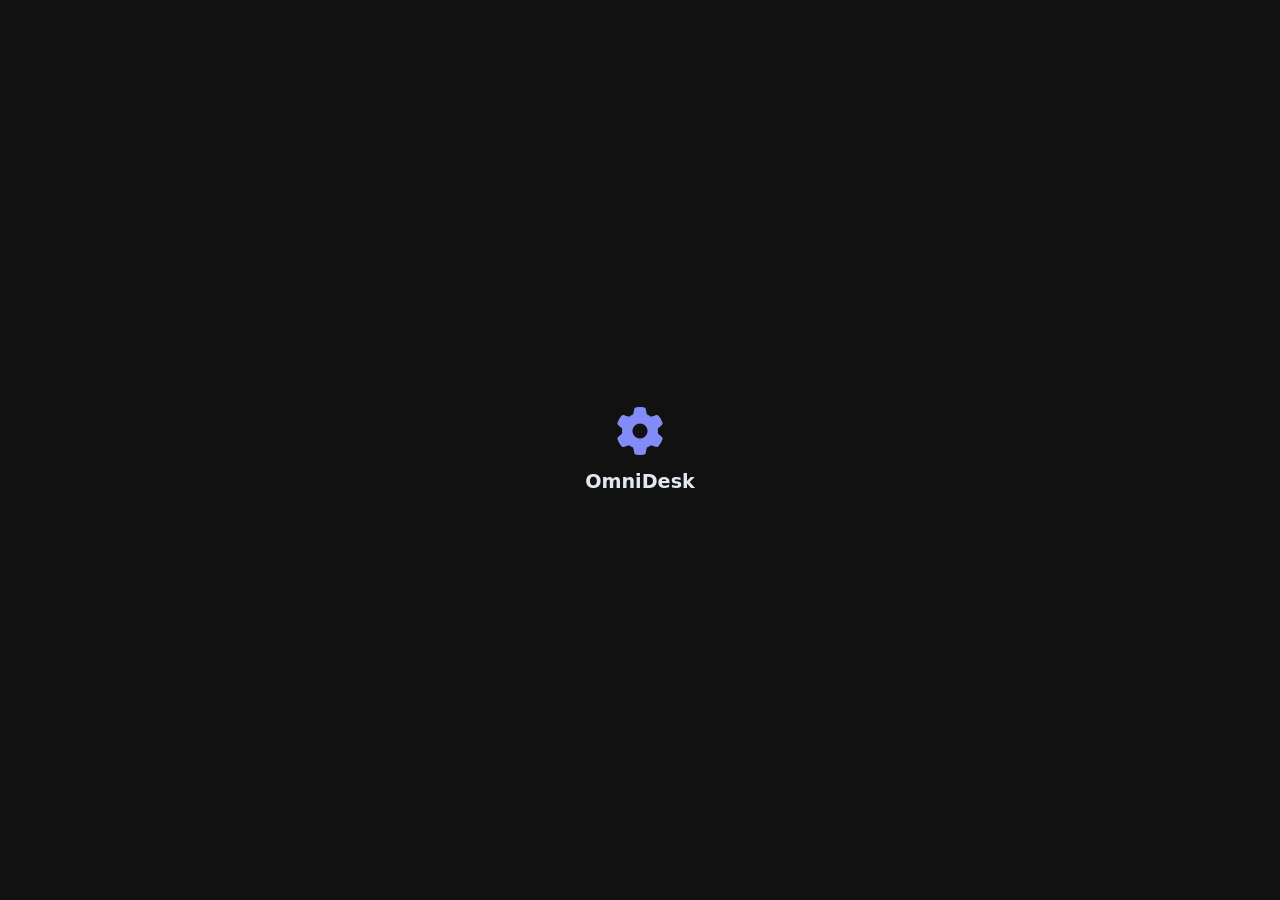
<file: projects.html>
<!DOCTYPE html>
<html lang="en">
<head>
    <meta charset="UTF-8">
    <meta name="viewport" content="width=device-width, initial-scale=1.0">
    <title>Projects | OmniDesk</title>
    <link rel="stylesheet" href="https://cdnjs.cloudflare.com/ajax/libs/font-awesome/6.4.0/css/all.min.css">
    <link rel="stylesheet" href="css/main.css">
    <link rel="stylesheet" href="css/responsive.css">
</head>
<body>
    <div id="app-layout"></div>
    <script src="js/app.js"></script>
    <script src="js/projects.js"></script>
    <script>
        function getPageContent() {
            return `
                <div class="flex-between mb-2">
                    <h2>Projects</h2>
                    <button class="btn btn-primary" onclick="openProjModal()"><i class="fas fa-plus"></i> New Project</button>
                </div>
                <div class="card mb-2">
                    <h3>Project Timelines</h3>
                    <div id="gantt-chart" class="gantt-container mt-1"></div>
                </div>
                <div id="projects-list" class="dashboard-grid"></div>

                <div id="proj-modal" class="modal hidden">
                    <div class="modal-content">
                        <h3>Project Details</h3>
                        <input type="hidden" id="p-id">
                        <input type="text" id="p-name" placeholder="Project Name" class="input-full mb-1">
                        <input type="number" id="p-budget" placeholder="Budget (₹)" class="input-full mb-1">
                        <div class="flex-row mb-1">
                            <input type="date" id="p-start" class="input-full">
                            <input type="date" id="p-end" class="input-full">
                        </div>
                        <select id="p-status" class="input-full mb-1"><option value="active">Active</option><option value="completed">Completed</option></select>
                        <button class="btn btn-primary" onclick="saveProject()">Save</button>
                        <button class="btn" onclick="closeModal('proj-modal')">Cancel</button>
                    </div>
                </div>
            `;
        }
    </script>
</body>
</html>
</file>
<file: css/main.css>
/* BASE & THEMES */
:root {
  --font: system-ui, -apple-system, sans-serif;
  --radius: 8px;
  --transition: 0.3s ease;
}

/* Palette A - Midnight Focus */
body.palette-a.theme-light {
  --bg: #f8fafc;
  --surface: #ffffff;
  --primary: #6366f1;
  --secondary: #10b981;
  --text: #1e293b;
  --border: #e2e8f0;
}
body.palette-a.theme-dark {
  --bg: #0f172a;
  --surface: #1e293b;
  --primary: #818cf8;
  --secondary: #34d399;
  --text: #e2e8f0;
  --border: #334155;
}

/* Palette B - Warm Productivity */
body.palette-b.theme-light {
  --bg: #fffbeb;
  --surface: #ffffff;
  --primary: #d97706;
  --secondary: #059669;
  --text: #451a03;
  --border: #fde68a;
}
body.palette-b.theme-dark {
  --bg: #1c1917;
  --surface: #292524;
  --primary: #fbbf24;
  --secondary: #34d399;
  --text: #fde68a;
  --border: #44403c;
}

* {
  box-sizing: border-box;
  margin: 0;
  padding: 0;
}
body {
  background: var(--bg);
  color: var(--text);
  font-family: var(--font);
  transition:
    background var(--transition),
    color var(--transition);
}
a {
  color: var(--primary);
  text-decoration: none;
}

/* LAYOUT */
#app-container {
  display: flex;
  height: 100vh;
  overflow: hidden;
}
.sidebar {
  width: 250px;
  background: var(--surface);
  border-right: 1px solid var(--border);
  display: flex;
  flex-direction: column;
  padding: 20px 0;
  transition: var(--transition);
  z-index: 100;
}
.sidebar-logo {
  text-align: center;
  font-size: 1.5rem;
  font-weight: bold;
  margin-bottom: 30px;
  color: var(--primary);
}
.nav-link {
  padding: 15px 20px;
  display: block;
  color: var(--text);
  transition: var(--transition);
}
.nav-link:hover,
.nav-link.active {
  background: var(--bg);
  border-left: 4px solid var(--primary);
}
.nav-link i {
  width: 25px;
}
.main-content {
  flex: 1;
  display: flex;
  flex-direction: column;
  overflow-y: auto;
}
.topbar {
  background: var(--surface);
  padding: 15px 30px;
  display: flex;
  justify-content: flex-end;
  align-items: center;
  border-bottom: 1px solid var(--border);
  gap: 15px;
}

/* UTILS */
.card {
  background: var(--surface);
  padding: 20px;
  border-radius: var(--radius);
  border: 1px solid var(--border);
  box-shadow: 0 4px 6px -1px rgba(0, 0, 0, 0.1);
}
.dashboard-grid {
  display: grid;
  grid-template-columns: repeat(auto-fit, minmax(280px, 1fr));
  gap: 20px;
}
.flex-row {
  display: flex;
  gap: 10px;
  align-items: center;
}
.flex-col {
  display: flex;
  flex-direction: column;
  gap: 10px;
}
.flex-between {
  display: flex;
  justify-content: space-between;
  align-items: center;
}
.flex-center {
  display: flex;
  justify-content: center;
  align-items: center;
}
.align-start {
  align-items: flex-start;
}
.mt-05 {
  margin-top: 5px;
}
.mt-1 {
  margin-top: 10px;
}
.mt-2 {
  margin-top: 20px;
}
.mb-1 {
  margin-bottom: 10px;
}
.mb-2 {
  margin-bottom: 20px;
}
.text-center {
  text-align: center;
}
.text-right {
  text-align: right;
}
.hidden {
  display: none !important;
}

/* BUTTONS & INPUTS */
.btn {
  background: var(--bg);
  color: var(--text);
  border: 1px solid var(--border);
  padding: 8px 16px;
  border-radius: var(--radius);
  cursor: pointer;
  transition: var(--transition);
  min-height: 44px;
  font-weight: 500;
}
.btn:hover {
  filter: brightness(0.9);
}
.btn-primary {
  background: var(--primary);
  color: #fff;
  border: none;
}
.btn-primary:hover {
  filter: brightness(1.1);
}
.btn-tab {
  border-bottom-left-radius: 0;
  border-bottom-right-radius: 0;
  border-bottom: none;
}
.btn-tab.active {
  background: var(--primary);
  color: #fff;
}
.input-full {
  width: 100%;
  padding: 10px;
  border: 1px solid var(--border);
  border-radius: var(--radius);
  background: var(--bg);
  color: var(--text);
}

/* CUSTOM CURSORS */
body.cursors-enabled .complete-task {
  cursor:
    url('data:image/svg+xml;utf8,<svg xmlns="http://www.w3.org/2000/svg" width="24" height="24" fill="none" stroke="%2310B981" stroke-width="3" stroke-linecap="round" stroke-linejoin="round"><polyline points="20 6 9 17 4 12"></polyline></svg>'),
    auto !important;
}
body.cursors-enabled .kanban-card {
  cursor:
    url('data:image/svg+xml;utf8,<svg xmlns="http://www.w3.org/2000/svg" width="32" height="32" viewBox="0 0 24 24"><text y="20" font-size="20">🖐️</text><text y="22" x="12" font-size="12">⚙️</text></svg>'),
    grab !important;
}
body.cursors-enabled .kanban-card:active {
  cursor: grabbing !important;
}

/* PRELOADER */
#preloader {
  position: fixed;
  inset: 0;
  background: var(--bg);
  z-index: 9999;
  display: flex;
  flex-direction: column;
  justify-content: center;
  align-items: center;
  transition: opacity 0.5s ease;
}
.gear-spinner {
  font-size: 3rem;
  color: var(--primary);
  animation: spin 2s linear infinite;
}
@keyframes spin {
  100% {
    transform: rotate(360deg);
  }
}
.loader-text {
  margin-top: 15px;
  font-size: 1.2rem;
  font-weight: bold;
  color: var(--text);
  animation: fadeInOut 1.5s ease-in-out infinite alternate;
}
@keyframes fadeInOut {
  from {
    opacity: 0.5;
  }
  to {
    opacity: 1;
  }
}

/* MODALS */
.modal {
  position: fixed;
  inset: 0;
  background: rgba(0, 0, 0, 0.5);
  display: flex;
  justify-content: center;
  align-items: center;
  z-index: 1000;
}
.modal-content {
  background: var(--surface);
  padding: 25px;
  border-radius: var(--radius);
  width: 90%;
  max-width: 400px;
  border: 1px solid var(--border);
}

/* PROGRESS & TABLES */
.progress-bg {
  background: var(--bg);
  height: 10px;
  border-radius: 5px;
  overflow: hidden;
}
.progress-bar {
  background: var(--secondary);
  height: 100%;
  width: 0%;
  transition: width 1s ease;
}
.data-table {
  width: 100%;
  border-collapse: collapse;
  text-align: left;
}
.data-table th,
.data-table td {
  padding: 12px;
  border-bottom: 1px solid var(--border);
}

/* SPECIFIC COMPS */
.mini-task {
  border-left: 4px solid var(--primary);
}
.gantt-container {
  position: relative;
  height: auto;
  min-height: 100px;
  padding: 10px 0;
  border-left: 2px solid var(--border);
}
.gantt-bar {
  height: 30px;
  background: var(--primary);
  color: #fff;
  border-radius: var(--radius);
  padding: 5px 10px;
  margin-bottom: 10px;
  font-size: 0.8rem;
  position: relative;
  white-space: nowrap;
  overflow: hidden;
  text-overflow: ellipsis;
}

/* MOBILE TOGGLE */
#mobile-menu-btn {
  display: none;
  background: transparent;
  border: none;
  font-size: 1.5rem;
  color: var(--text);
  cursor: pointer;
}
</file>
<file: css/responsive.css>
@media (max-width: 768px) {
  #app-container {
    flex-direction: column;
  }
  #mobile-menu-btn {
    display: block;
  }
  .sidebar {
    position: fixed;
    top: 0;
    left: -250px;
    height: 100vh;
    z-index: 1000;
    transition: left 0.3s;
  }
  .sidebar.open {
    left: 0;
  }
  .topbar {
    justify-content: space-between;
    padding: 15px;
  }
  .main-content {
    padding: 15px;
  }
  .kanban-board {
    flex-direction: column;
  }
  .kanban-col {
    width: 100%;
  }
  .data-table {
    display: block;
    overflow-x: auto;
    white-space: nowrap;
  }
  .flex-row.align-start {
    flex-direction: column;
  }
}
</file>
